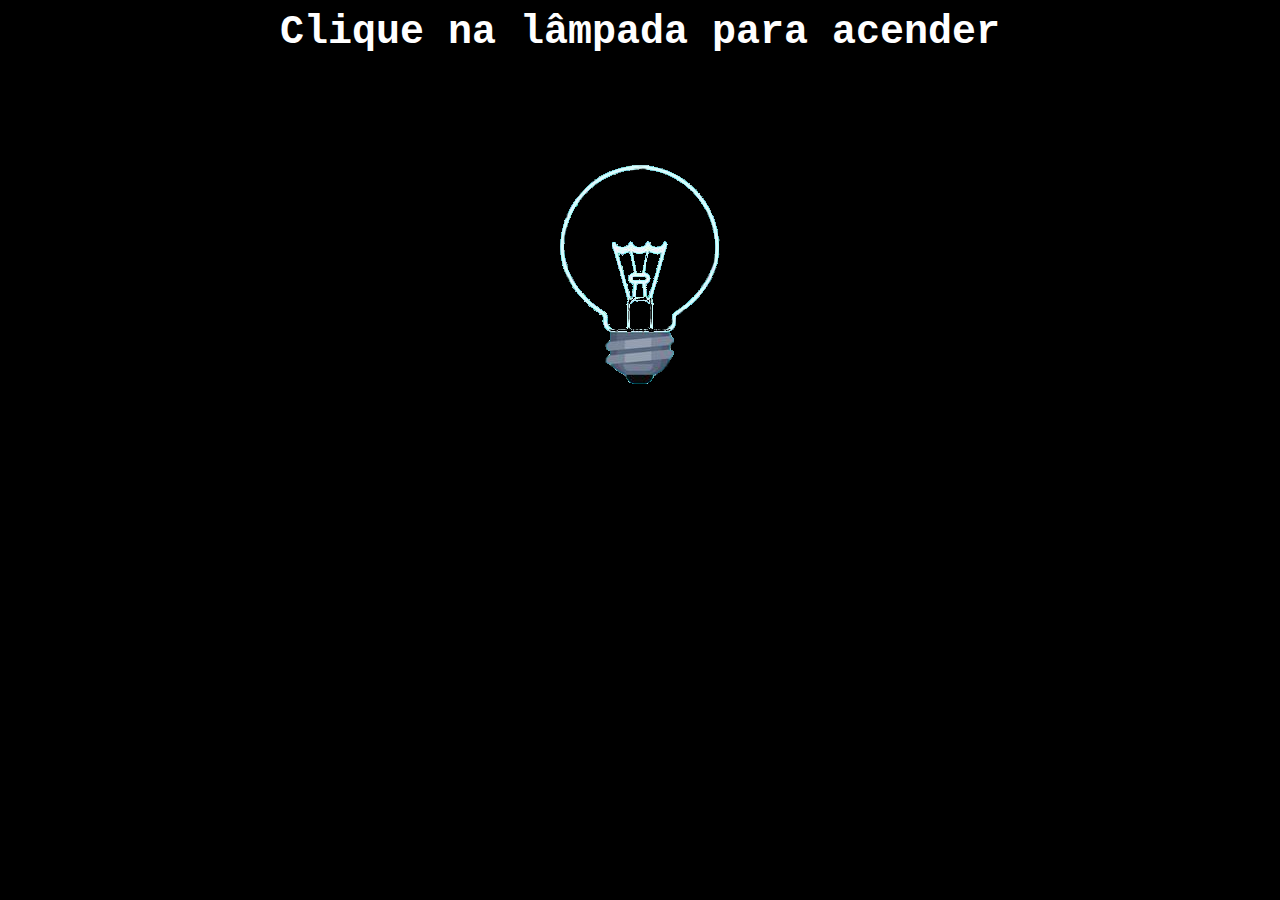
<file: Acende-luz/index.html>
<!DOCTYPE html>
<html lang="pt-br">
<head>
    <meta charset="UTF-8">
    <meta http-equiv="X-UA-Compatible" content="IE=edge">
    <meta name="viewport" content="width=device-width, initial-scale=1.0">
    <title>Lâmpada - JS</title>
    <link rel="stylesheet" href="style.css">
</head>
<body>
    <header>
        <h1 id="titulo"></h1>
    </header>
    <section>
        <label for="check"><img src="" alt="" id="imglampada"></label>
        <input type="checkbox" id="check">
    </section>
    <section id="acesa">
        <img src="./imagens/wally.png" alt="" id="wally">
        <p id="mensagem"></p>        
        
    </section>
    <script src="javascript.js"></script>
</body>
</html>
</file>
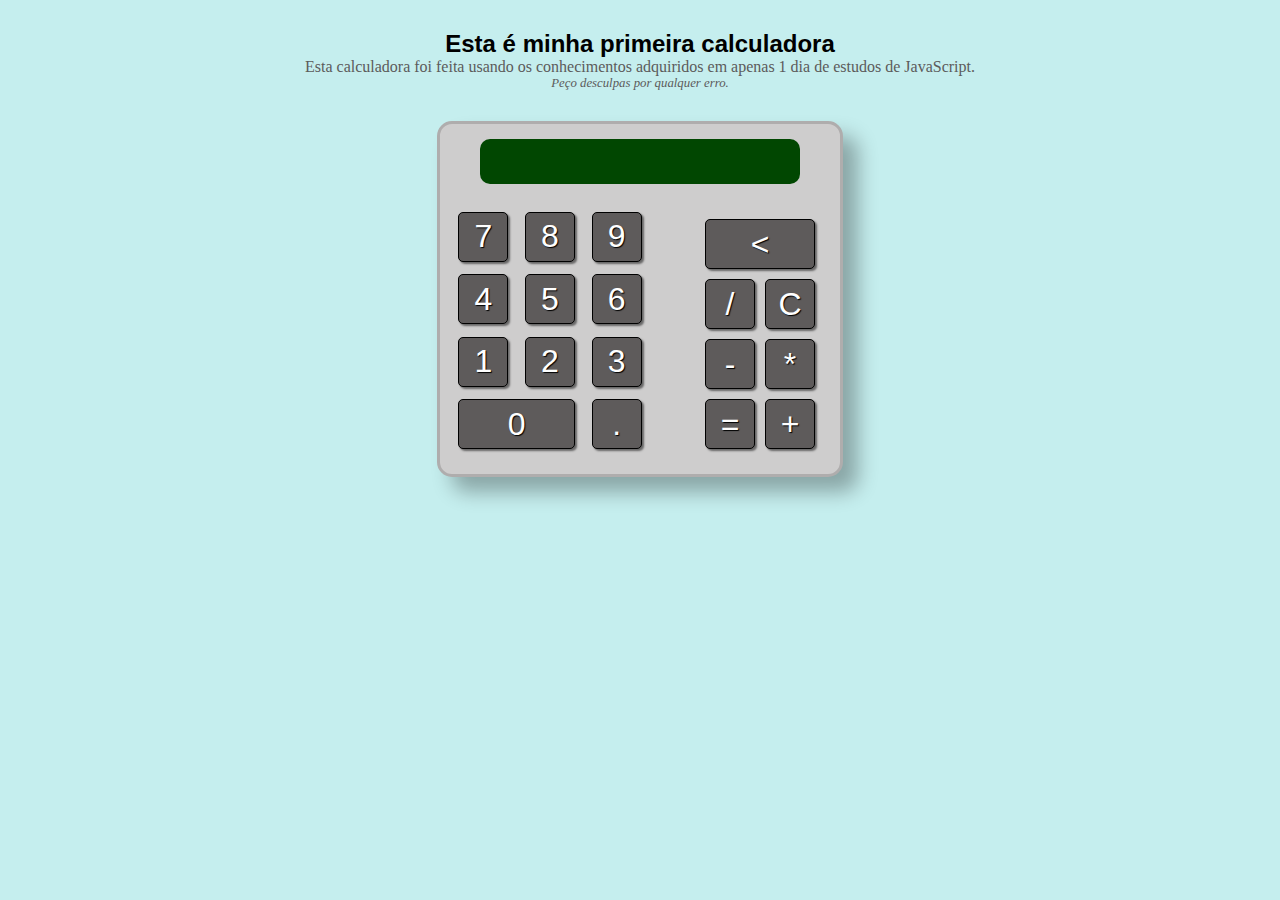
<file: Calculator_one/index.html>
<!DOCTYPE html>
<html lang="pt-br">
<head>
    <meta charset="UTF-8">
    <meta http-equiv="X-UA-Compatible" content="IE=edge">
    <meta name="viewport" content="width=device-width, initial-scale=1.0">
    <title>Minha primeira calculadora</title>
    <link rel="stylesheet" href="style.css">
</head>
<body>
    <header>
        <h1>Esta é minha primeira calculadora</h1>
        <p>Esta calculadora foi feita usando os conhecimentos adquiridos em apenas 1 dia de estudos de JavaScript. <br></p>
        <p id="segundo">Peço desculpas por qualquer erro.</p>
    </header>
    <div id="calculadora">
        <p id="visor"> 
        </p>

        <div id="mesadeoperacao">
            <div id="numeros">
                <input type="button" value="0" class="todosnumeros" id="zero" onclick="insert('0')">
                <input type="button" value="." class="todosnumeros" id="ponto" onclick="insert('.')">
                <input type="button" value="1" class="todosnumeros" id="um" onclick="insert('1')">
                <input type="button" value="2" class="todosnumeros" id="dois" onclick="insert('2')">
                <input type="button" value="3" class="todosnumeros" id="tres" onclick="insert('3')">
                <input type="button" value="4" class="todosnumeros" id="quatro" onclick="insert('4')">
                <input type="button" value="5" class="todosnumeros" id="cinco" onclick="insert('5')">
                <input type="button" value="6" class="todosnumeros" id="seis" onclick="insert('6')">
                <input type="button" value="7" class="todosnumeros" id="sete" onclick="insert('7')">
                <input type="button" value="8" class="todosnumeros" id="oito" onclick="insert('8')">
                <input type="button" value="9" class="todosnumeros" id="nove" onclick="insert('9')">
            
            </div>
            <div id="operadores">
                <input type="button" value="=" class="todosnumeros" id="igual" onclick="equal()">
                <input type="button" value="+" class="todosnumeros" id="soma" onclick="insert('+')">
                <input type="button" value="-" class="todosnumeros" id="diminui" onclick="insert('-')">
                <input type="button" value="*" class="todosnumeros" id="multiplica" onclick="insert('*')">
                <input type="button" value="/" class="todosnumeros" id="divide" onclick="insert('/')">
                <input type="button" value="C" class="todosnumeros" id="clear" onclick="clean()">
                <input type="button" value="&lt;" class="todosnumeros" id="apagar" onclick="apagar()">
            </div>
        </div>
    </div>
    <script src="script.js"></script>
</body>

</html>
</file>
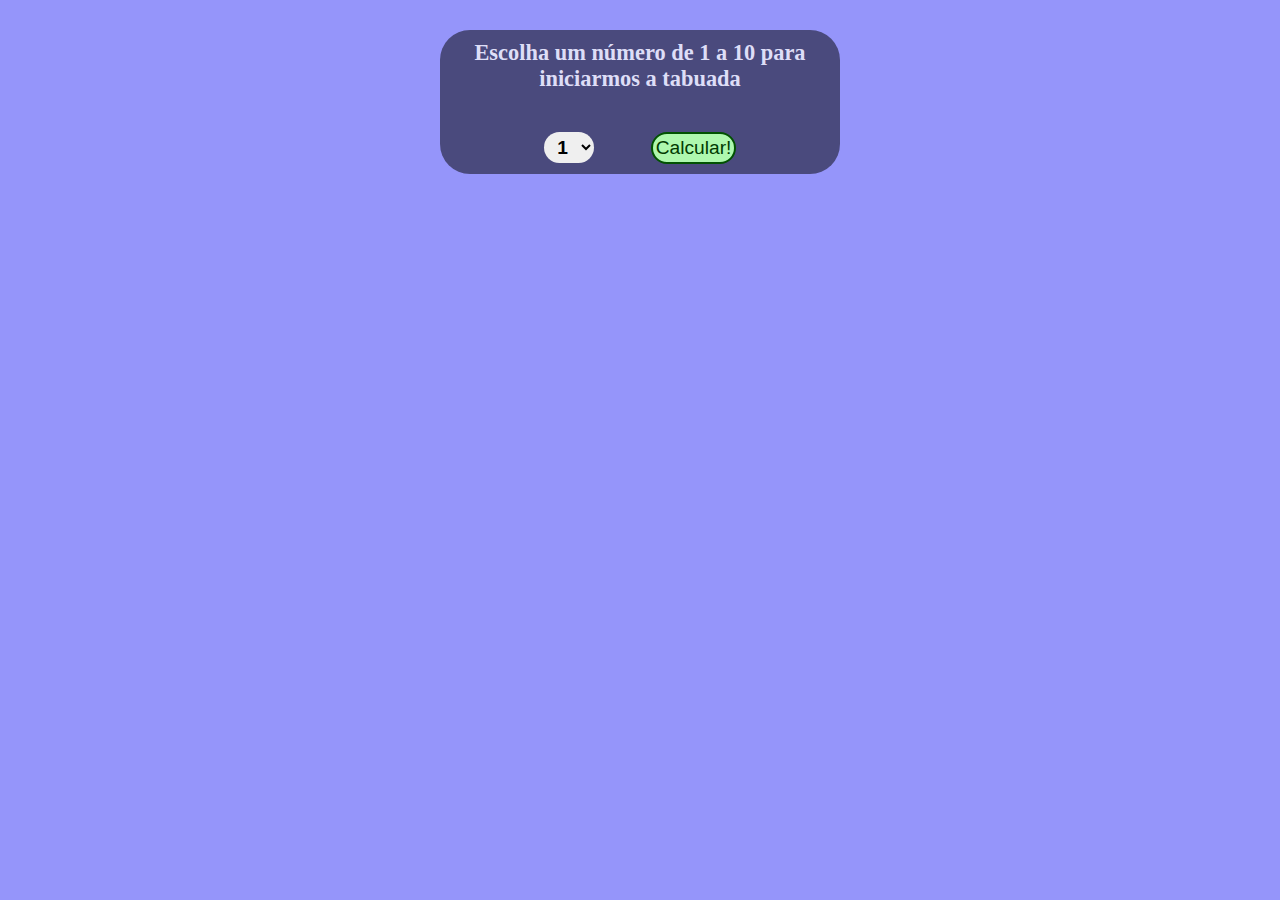
<file: Tabuada/index.html>
<!DOCTYPE html>
<html lang="pt-br">
<head>
    <meta charset="UTF-8">
    <meta http-equiv="X-UA-Compatible" content="IE=edge">
    <meta name="viewport" content="width=device-width, initial-scale=1.0">
    <link rel="stylesheet" href="style.css">
    <title>Tabuada</title>
</head>
<body>
    <div id="tabuada">
        <p id="texto"></p>
        <div id="calculo">
            <select id="numero">
                <option value="1">1</option>
                <option value="2">2</option>
                <option value="3">3</option>
                <option value="4">4</option>
                <option value="5">5</option>
                <option value="6">6</option>
                <option value="7">7</option>
                <option value="8">8</option>
                <option value="9">9</option>
                <option value="10">10</option>
            </select>
            <input type="button" name="" value="Calcular!" id="calcular" onclick="calcular()">
        </div>
    </div>
    <div id="result">
        <p id="resultado"></p>
    </div>

    <script src="testes.js"></script>
    
</body>
</html>
</file>
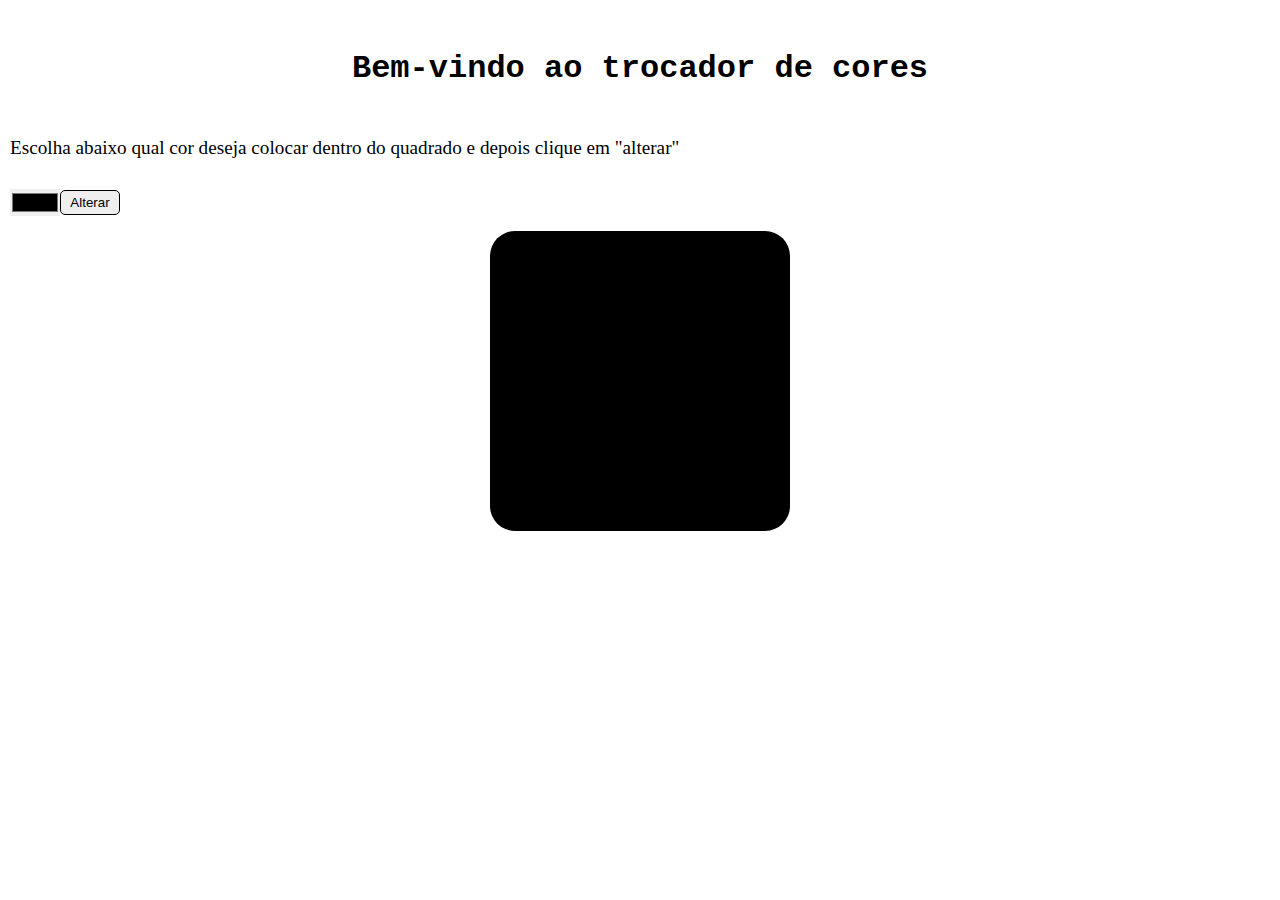
<file: Troca-cor/index.html>
<!DOCTYPE html>
<html lang="pt-br">
<head>
    <meta charset="UTF-8">
    <meta http-equiv="X-UA-Compatible" content="IE=edge">
    <meta name="viewport" content="width=device-width, initial-scale=1.0">
    <title>Trocador de cores</title>
    <link rel="stylesheet" href="style.css">
</head>
<body>
    <header>
        <h1 id="titulo"></h1>
    </header>
    <section>
        <div>
            <p id="regras"></p>
            <div id="elementos">
                <input type="color" name="" id="color">
                <input type="button" value="Alterar" id="alterar">
            </div>
        </div>
        <div id="resultado">

        </div>
    </section>
    <script src="script.js"></script>
</body>
</html>
</file>
<file: Acende-luz/style.css>
* {
    border: 0px;
    margin: 0px;
    padding: 0px;
    overflow: hidden;
}

body {
    background-color: black;
}

#titulo {
    font-family: 'Courier New', Courier, monospace;
    font-size: 2.5em;
    color: white;
    text-align: center;
    margin: 10px;
}

#imglampada{
    display: flex;
    position: relative;
    left: 50%;
    transform: translateX(-50%);
    margin-top: 100px;
}

#check {
    display: none;
}

#acesa {
    display: flex;
    align-items: center;
    justify-content: space-between;
}

#mensagem{
    position: relative;
    text-align: center;
    font-size: 1.5em;
    margin-top: 30px;
    right: 50%;
    transform: translate(50%);
}

#wally{
    position: relative;;
    display: none;
}
</file>
<file: Calculator_one/style.css>
@charset "UTF-8";

* {
    border: 0px;
    margin: 0px;
    padding: 0px;
}

body {
    background-color: rgb(197, 238, 238);
}

h1 {
    font-family: 'Franklin Gothic Medium', 'Arial Narrow', Arial, sans-serif;
    font-size: 1.5em;
    text-align: center;
    padding-top: 30px;
}

p{
    color: rgb(92, 91, 91);
    text-align: center;
}

p#segundo {
    font-style: italic;
    font-size: 0.8em;
}

#calculadora {
    background-color: rgb(206, 205, 205);
    width: 400px;
    height: 350px;
    position: relative;
    left: 50%;
    transform: translateX(-50%);
    margin: 30px 0px;
    border: 3px solid rgb(175, 173, 173);
    border-radius: 15px;
    box-shadow: 15px 15px 20px rgba(0, 0, 0, 0.301);
}

#visor {
    background-color: rgb(1, 71, 1);
    height: 1.1em;
    width: 300px;
    margin-top: 15px;
    padding: 5px 10px;
    position: relative;
    left: 50%;
    transform: translateX(-50%);
    border-radius: 10px;
    color: white;
    font-size: 2em;
    text-align: end;
}

#mesadeoperacao {
    display: flex;
    justify-content: space-between;
    align-items: end;
    width: 380px;
    position: absolute;
    left: 50%;
    transform: translateX(-50%);
    margin: 20px 0px;

}

#numeros {
    display: flex;
    flex-wrap: wrap-reverse;
    justify-content: space-around;
    height: 250px;
    width: 200px;
}

#operadores {
    display: flex;
    flex-wrap: wrap-reverse;
    height: 200px;
    width: 130px;
}

.todosnumeros{
    background-color: rgb(94, 91, 91);
    color: white;
    text-shadow: 1px 1px 1px black;
    box-shadow: 2px 2px 2px rgba(0, 0, 0, 0.5);
    display: flex;
    justify-content: center;
    align-items: center;
    height: 50px;
    width: 50px;
    margin: 5px;
    font-size: 2em;
    border: 1px solid black;
    border-radius: 5px;
}

#zero {
    width: 117px;
}

#apagar{
    width: 110px;
}
</file>
<file: Tabuada/style.css>
* {
    border: 0px;
    margin: 0px;
    padding: 0px;
}

body {
    background-color: rgb(149, 149, 250);

}

#tabuada {
    width: 400px;
    margin: 30px auto;
    border-radius: 30px;
    background-color: rgba(0, 0, 0, 0.5);
}

#texto {
    font-family: Georgia, 'Times New Roman', Times, serif;
    font-size: 1.4em;
    text-align: center;
    color: rgb(222, 222, 247);
    font-weight: bold;
    padding: 10px 10px;
}

#calculo{
    display: flex;
    justify-content: space-around;
    margin-bottom: 20px;
    width: 250px;
    margin: 20px auto;
    padding: 10px 0px;
}

#numero {
    font-size: 1.2em;
    text-align: center;
    font-weight: bold;
    height: 1.6em;
    width: 50px;
    border-radius: 30px;
}

#calcular {
    background-color: rgb(174, 248, 174);
    font-size: 1.2em;
    color: rgb(1, 58, 1);
    padding: 3px;
    border-radius: 30px;
    border: 2px solid rgb(1, 82, 1);
}

#result {
    display: none;
    background-color: rgba(0, 0, 0, 0.5);
    width: 400px;
    margin: 0px auto;
    font-size: 1.3em;
    border-radius: 20px;
}

#resultado {
    padding-left: 15px;
    line-height: 1.3em;
    font-family: Verdana, Geneva, Tahoma, sans-serif;
    color: rgb(222, 222, 247);
    padding: 20px 20px;
}
</file>
<file: Troca-cor/style.css>
* {
    border: 0px;
    margin: 0px;
    padding: 0px;
}

#titulo {
    font-family: 'Courier New', Courier, monospace;
    text-align: center;
    margin: 50px;
}

#regras {
    font-family: Georgia, 'Times New Roman', Times, serif;
    font-size: 1.2em;
    margin-bottom: 30px;
    padding-left: 10px;
}

#elementos{
    display: flex;
    align-items: center;
    padding-left: 10px;
}

#alterar {
    width: 60px;
    height: 25px;
    border: 1px solid black;
    border-radius: 5px;
}

#resultado {
    width: 300px;
    height: 300px;
    margin: 15px auto;
    background-color: #000000;
    border-radius: 25px;
}
</file>
